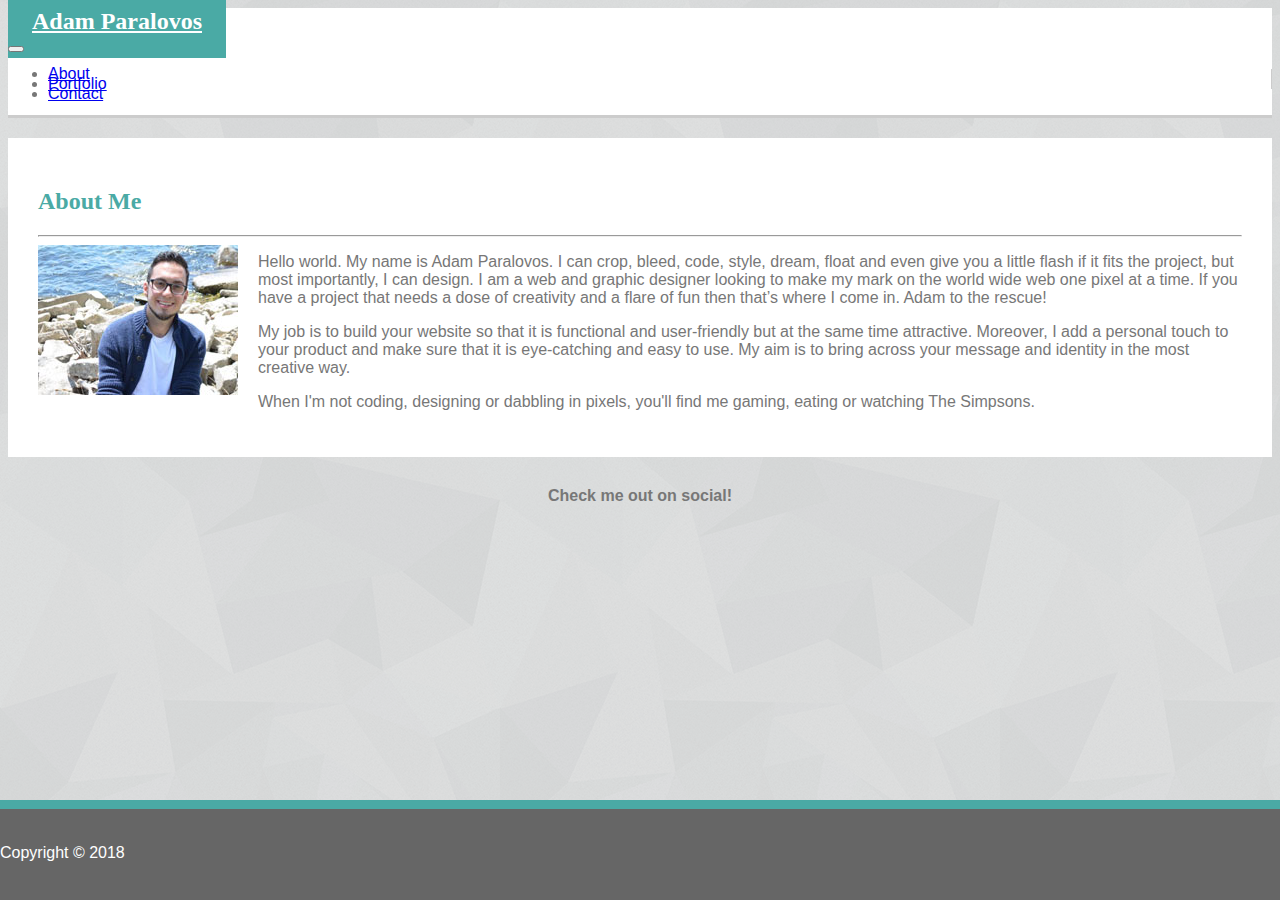
<file: index.html>
<!DOCTYPE html>
<html lang="en">

<head>
  <!-- Required meta tags -->
  <meta charset="utf-8">
  <meta name="viewport" content="width=device-width, initial-scale=1, shrink-to-fit=no">

  <!-- Bootstrap CSS -->
  <link rel="stylesheet" href="https://stackpath.bootstrapcdn.com/bootstrap/4.1.1/css/bootstrap.min.css" integrity="sha384-WskhaSGFgHYWDcbwN70/dfYBj47jz9qbsMId/iRN3ewGhXQFZCSftd1LZCfmhktB"
    crossorigin="anonymous">

  <!-- Our own CSS stylesheet -->
  <link rel="stylesheet" href="assets/css/style.css">

  <!-- Link to FontAwesome stylesheet-->
  <link rel="stylesheet" href="https://use.fontawesome.com/releases/v5.1.0/css/all.css" integrity="sha384-lKuwvrZot6UHsBSfcMvOkWwlCMgc0TaWr+30HWe3a4ltaBwTZhyTEggF5tJv8tbt"
    crossorigin="anonymous">

  <title>Bootstrap Portfolio</title>
</head>

<body>
  <div id="entire-wrapper">
    <!-- Start of navbar -->
    <nav class="navbar navbar-expand-lg navbar-light navbar-fixed-top">
      <div class="container">
        <!-- Logo -->
        <div class="navbar-header">
          <a class="navbar-brand" href="index.html" id="logo">Adam Paralovos</a>
        </div>
        <button class="navbar-toggler" type="button" data-toggle="collapse" data-target="#page-nav-collapse" aria-controls="navbarNav"
          aria-expanded="false" aria-label="Toggle navigation">
          <span class="navbar-toggler-icon"></span>
        </button>


        <div class="collapse navbar-collapse" id="page-nav-collapse">
          <ul class="nav navbar-nav ml-auto">
            <li>
              <a class="nav-link" href="index.html">About</a>
            </li>
            <li>
              <a class="nav-link" href="portfolio.html">Portfolio</a>
            </li>
            <li>
              <a class="nav-link" href="contact.html">Contact</a>
            </li>
          </ul>
        </div>
      </div>
    </nav>
    <!-- End of navbar -->

    <!-- Start of About Me container -->
    <section class="container">
      <section class="row">
        <div class="col-md-8">
          <section class="main-container">
            <h2 class="container-header">About Me</h2>
            <hr />
            <img id="About-Me-image" src="assets/images/Adam_Headshot.jpg" alt="About Me image" />
            <p>Hello world. My name is Adam Paralovos. I can crop, bleed, code, style, dream, float and even give you a little
              flash if it fits the project, but most importantly, I can design. I am a web and graphic designer looking to
              make my mark on the world wide web one pixel at a time. If you have a project that needs a dose of creativity
              and a flare of fun then that’s where I come in. Adam to the rescue!</p>

            <p>My job is to build your website so that it is functional and user-friendly but at the same time attractive. Moreover,
              I add a personal touch to your product and make sure that it is eye-catching and easy to use. My aim is to
              bring across your message and identity in the most creative way.
            </p>

            <p>When I'm not coding, designing or dabbling in pixels, you'll find me gaming, eating or watching The Simpsons.
            </p>
          </section>
        </div>
        <div class="col-md-4">
          <section>
            <div class="card">
              <div class="card-header">
                <center>
                  <strong>Check me out on social!</strong>
                </center>
              </div>
              <div class="card-body">
                <center>
                  <a href="https://www.facebook.com/adam.paralovos" target="_blank">
                    <i class="fab fa-facebook-square"></i>
                  </a>
                  <a href="https://twitter.com/adamparalovos" target="_blank">
                    <i class="fab fa-twitter-square"></i>
                  </a>
                  <a href="https://www.linkedin.com/in/adamparalovos/" target="_blank">
                    <i class="fab fa-linkedin"></i>
                  </a>
                  <a href="http://github.com/Adam28P/" target="_blank">
                    <i class="fab fa-github-square"></i>
                  </a>
                </center>
              </div>
            </div>
          </section>
        </div>
      </section>
    </section>
    <!-- End of About Me container -->

    <!-- Start of footer -->
    <footer class="footer">
      <div class="two-toned-footer-color"></div>
      <p class="text-muted text-muted-footer text-center">
        Copyright &copy; 2018
      </p>
    </footer>
    <!-- End of footer -->
  </div>

  <!-- JavaScripts -->
  <script src="https://code.jquery.com/jquery-3.3.1.slim.min.js" integrity="sha384-q8i/X+965DzO0rT7abK41JStQIAqVgRVzpbzo5smXKp4YfRvH+8abtTE1Pi6jizo"
    crossorigin="anonymous"></script>
  <script src="https://cdnjs.cloudflare.com/ajax/libs/popper.js/1.14.3/umd/popper.min.js" integrity="sha384-ZMP7rVo3mIykV+2+9J3UJ46jBk0WLaUAdn689aCwoqbBJiSnjAK/l8WvCWPIPm49"
    crossorigin="anonymous"></script>
  <script src="https://stackpath.bootstrapcdn.com/bootstrap/4.1.1/js/bootstrap.min.js" integrity="sha384-smHYKdLADwkXOn1EmN1qk/HfnUcbVRZyYmZ4qpPea6sjB/pTJ0euyQp0Mk8ck+5T"
    crossorigin="anonymous"></script>
</body>

</html>
</file>
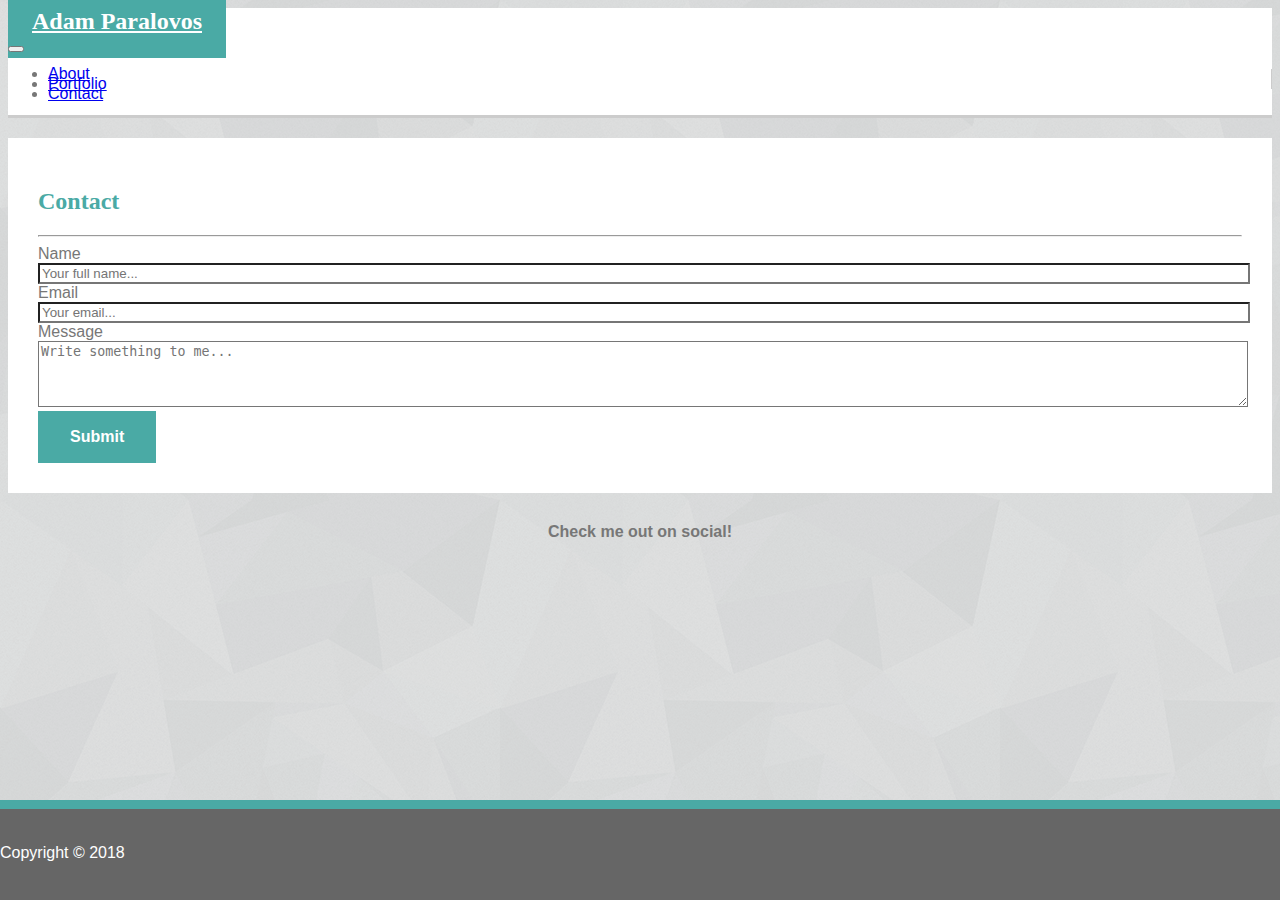
<file: contact.html>
<!DOCTYPE html>
<html lang="en">

<head>
  <!-- Required meta tags -->
  <meta charset="utf-8">
  <meta name="viewport" content="width=device-width, initial-scale=1, shrink-to-fit=no">

  <!-- Bootstrap CSS -->
  <link rel="stylesheet" href="https://stackpath.bootstrapcdn.com/bootstrap/4.1.1/css/bootstrap.min.css" integrity="sha384-WskhaSGFgHYWDcbwN70/dfYBj47jz9qbsMId/iRN3ewGhXQFZCSftd1LZCfmhktB"
    crossorigin="anonymous">

  <!-- Our own CSS stylesheet -->
  <link rel="stylesheet" href="assets/css/style.css">

   <!-- Link to FontAwesome stylesheet-->
   <link rel="stylesheet" href="https://use.fontawesome.com/releases/v5.1.0/css/all.css" integrity="sha384-lKuwvrZot6UHsBSfcMvOkWwlCMgc0TaWr+30HWe3a4ltaBwTZhyTEggF5tJv8tbt"
   crossorigin="anonymous">

  <title>Contact</title>
</head>

<body>
  <div id="entire-wrapper">
    <!-- Start of navbar -->
    <nav class="navbar navbar-expand-lg navbar-light navbar-fixed-top">
      <div class="container">
        <!-- Logo -->
        <div class="navbar-header">
          <a class="navbar-brand" href="index.html" id="logo">Adam Paralovos</a>
        </div>
        <button class="navbar-toggler" type="button" data-toggle="collapse" data-target="#page-nav-collapse" aria-controls="navbarNav"
          aria-expanded="false" aria-label="Toggle navigation">
          <span class="navbar-toggler-icon"></span>
        </button>

        <div class="collapse navbar-collapse" id="page-nav-collapse">
          <ul class="nav navbar-nav ml-auto">
            <li>
              <a class="nav-link" href="index.html">About</a>
            </li>
            <li>
              <a class="nav-link" href="portfolio.html">Portfolio</a>
            </li>
            <li>
              <a class="nav-link" href="contact.html">Contact</a>
            </li>
          </ul>
        </div>
      </div>
    </nav>
    <!-- End of navbar -->

    <!-- Start of container -->
    <section class="container">
      <section class="row">
        <div class="col-md-8">
          <form class="main form-horizontal">
            <h2 class="container-header">Contact</h2>
            <hr />
            <div class="form-group">
              <label for="name" class="col-sm-2 control-label">Name</label>
              <div class="col-sm-10">
                <input type="email" class="form-control" id="name" placeholder="Your full name...">
              </div>
            </div>
            <div class="form-group">
              <label for="email" class="col-sm-2 control-label">Email</label>
              <div class="col-sm-10">
                <input type="password" class="form-control" id="email" placeholder="Your email...">
              </div>
            </div>
            <div class="form-group">
              <label class="col-sm-2 control-label" for="msg">Message</label>
              <div class="col-sm-10">
                <textarea id="msg" class="form-control" rows="4" placeholder="Write something to me..."></textarea>
              </div>
            </div>
            <button class="submit-btn">Submit</button>
          </form>
        </div>
        <div class="col-md-4">
          <section>
            <div class="card">
              <div class="card-header">
                <center>
                  <strong>Check me out on social!</strong>
                </center>
              </div>
              <div class="card-body">
                <center>
                  <a href="https://www.facebook.com/adam.paralovos" target="_blank">
                    <i class="fab fa-facebook-square"></i>
                  </a>
                  <a href="https://twitter.com/adamparalovos" target="_blank">
                    <i class="fab fa-twitter-square"></i>
                  </a>
                  <a href="https://www.linkedin.com/in/adamparalovos/" target="_blank">
                    <i class="fab fa-linkedin"></i>
                  </a>
                  <a href="http://github.com/Adam28P/" target="_blank">
                    <i class="fab fa-github-square"></i>
                  </a>
                </center>
              </div>
            </div>
          </section>
        </div>
      </section>
    </section>
    <!-- End of container -->


    <!-- Start of footer -->
    <footer class="footer">
      <div class="two-toned-footer-color"></div>
      <p class="text-muted text-muted-footer text-center">
        Copyright &copy; 2018
      </p>
    </footer>
    <!-- End of footer -->
  </div>
  <!-- JavaScripts -->
  <script src="https://code.jquery.com/jquery-3.3.1.slim.min.js" integrity="sha384-q8i/X+965DzO0rT7abK41JStQIAqVgRVzpbzo5smXKp4YfRvH+8abtTE1Pi6jizo"
    crossorigin="anonymous"></script>
  <script src="https://cdnjs.cloudflare.com/ajax/libs/popper.js/1.14.3/umd/popper.min.js" integrity="sha384-ZMP7rVo3mIykV+2+9J3UJ46jBk0WLaUAdn689aCwoqbBJiSnjAK/l8WvCWPIPm49"
    crossorigin="anonymous"></script>
  <script src="https://stackpath.bootstrapcdn.com/bootstrap/4.1.1/js/bootstrap.min.js" integrity="sha384-smHYKdLADwkXOn1EmN1qk/HfnUcbVRZyYmZ4qpPea6sjB/pTJ0euyQp0Mk8ck+5T"
    crossorigin="anonymous"></script>

</body>

</html>
</file>
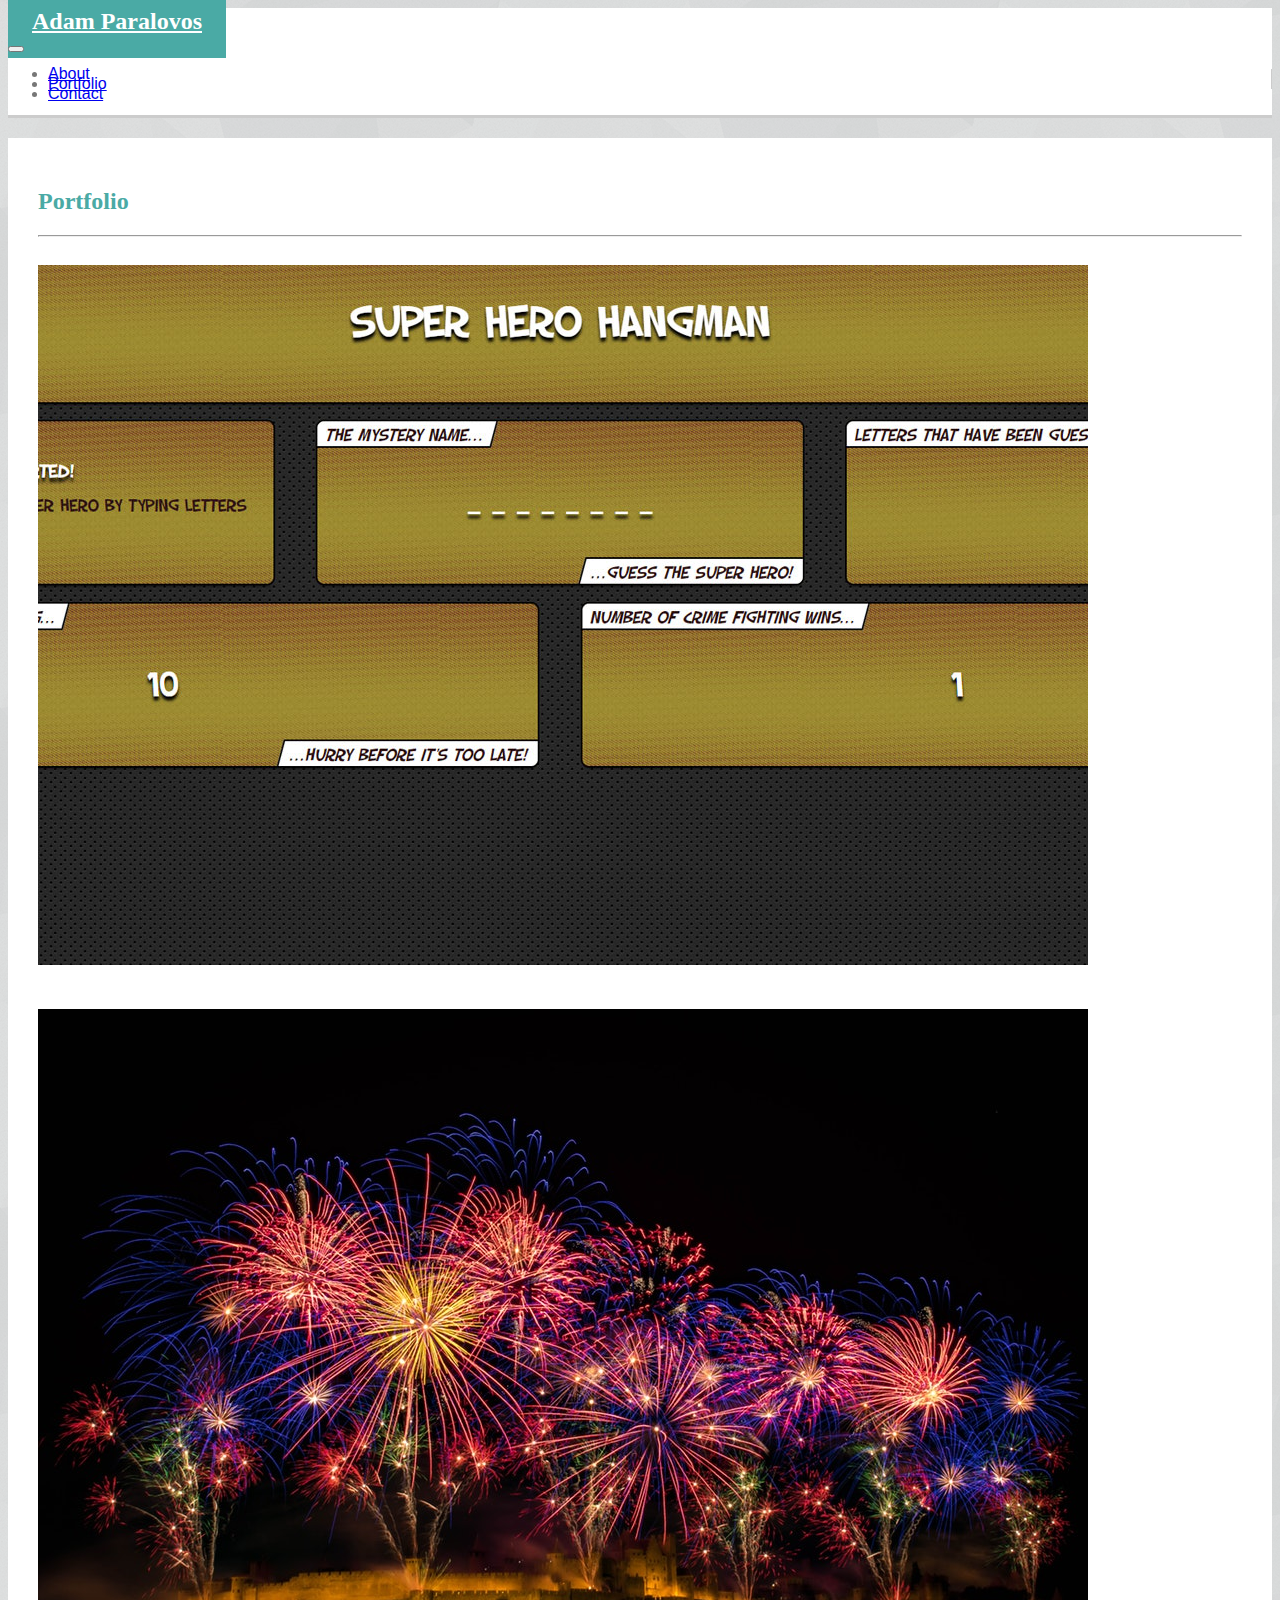
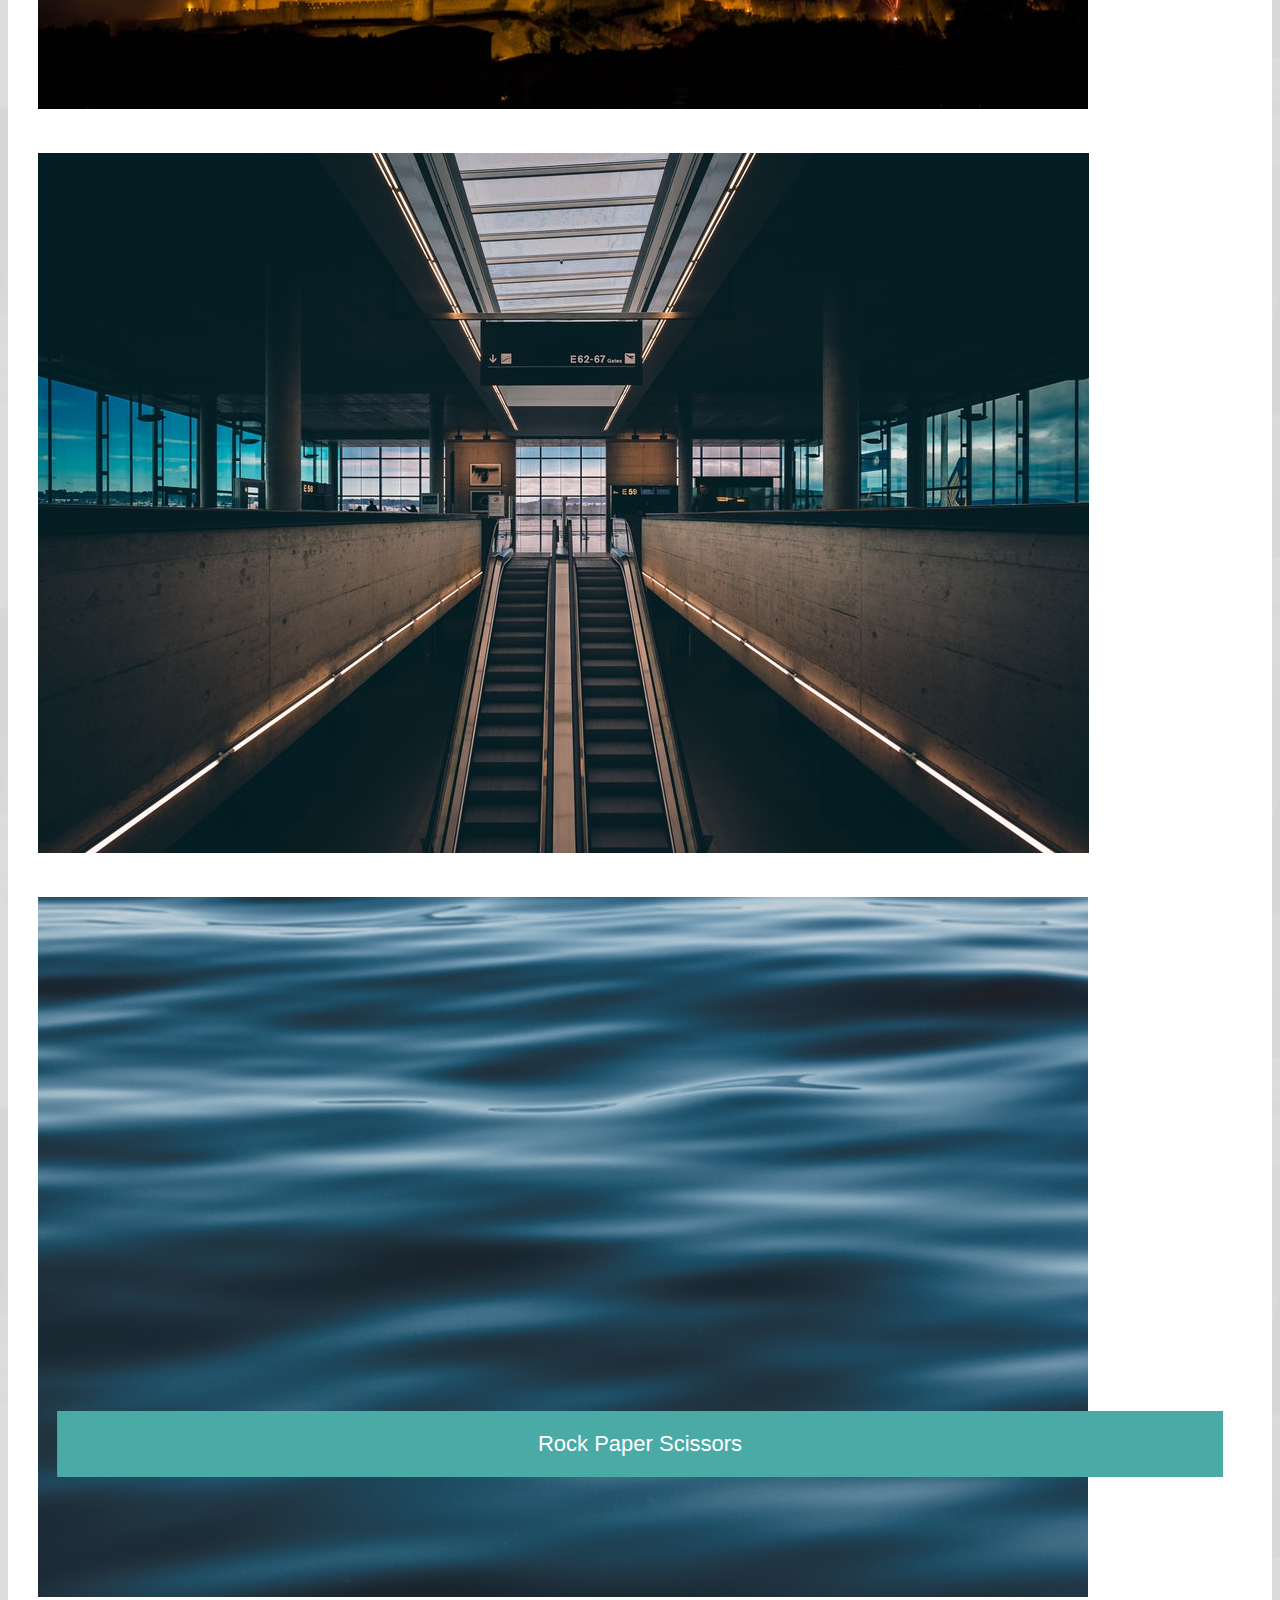
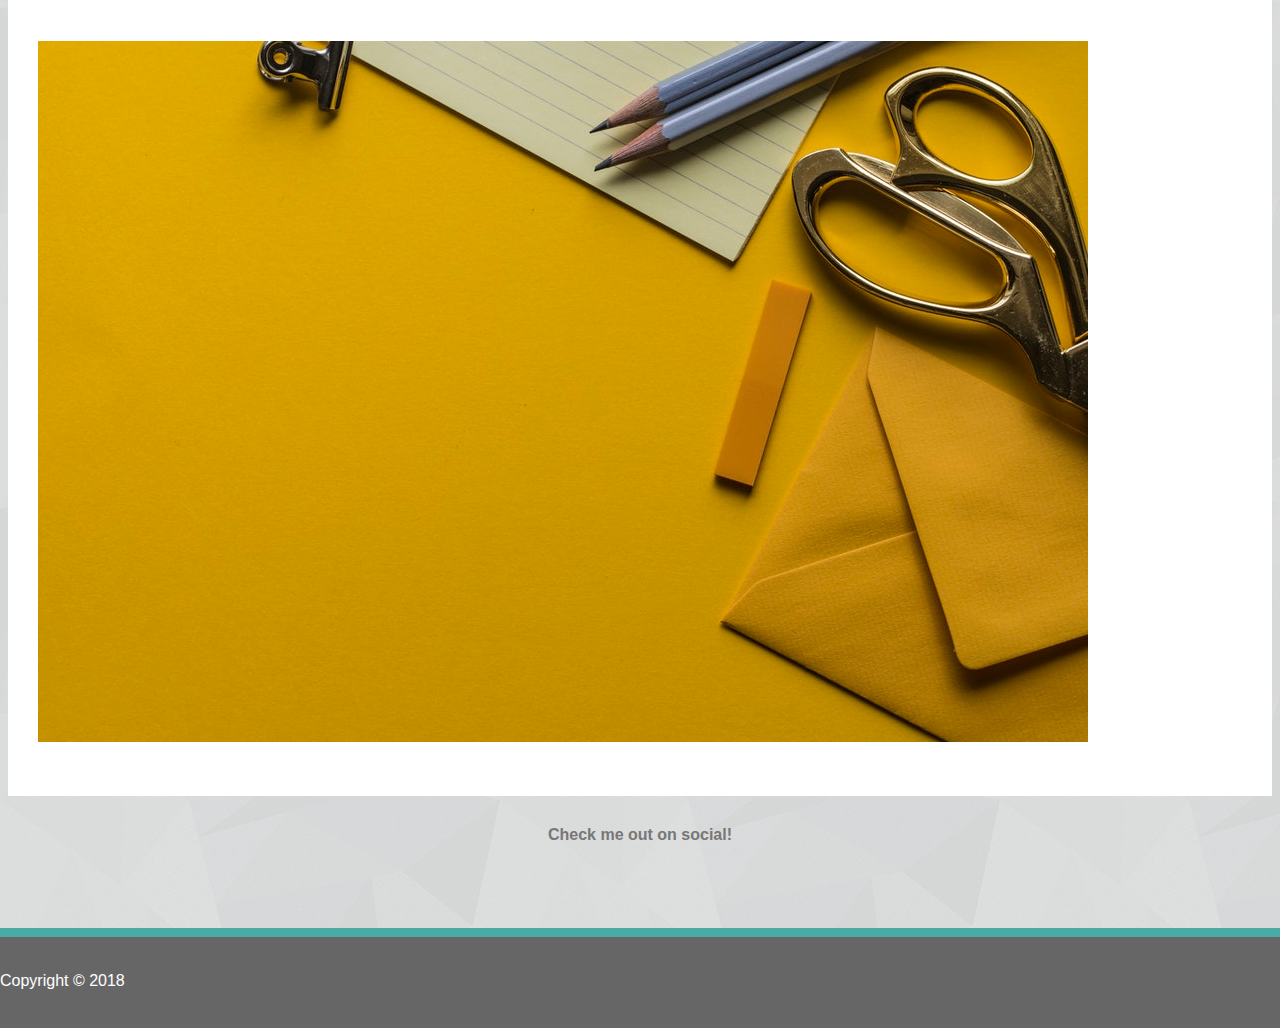
<file: portfolio.html>
<!DOCTYPE html>
<html lang="en">

<head>
  <!-- Required meta tags -->
  <meta charset="utf-8">
  <meta name="viewport" content="width=device-width, initial-scale=1, shrink-to-fit=no">

  <!-- Bootstrap CSS -->
  <link rel="stylesheet" href="https://stackpath.bootstrapcdn.com/bootstrap/4.1.1/css/bootstrap.min.css" integrity="sha384-WskhaSGFgHYWDcbwN70/dfYBj47jz9qbsMId/iRN3ewGhXQFZCSftd1LZCfmhktB"
    crossorigin="anonymous">

  <!-- Our own CSS stylesheet -->
  <link rel="stylesheet" href="assets/css/style.css">

   <!-- Link to FontAwesome stylesheet-->
   <link rel="stylesheet" href="https://use.fontawesome.com/releases/v5.1.0/css/all.css" integrity="sha384-lKuwvrZot6UHsBSfcMvOkWwlCMgc0TaWr+30HWe3a4ltaBwTZhyTEggF5tJv8tbt"
   crossorigin="anonymous">

  <title>Portfolio</title>
</head>

<body>
        <div id="entire-wrapper">
     <!-- Start of navbar -->
  <nav class="navbar navbar-expand-lg navbar-light navbar-fixed-top">
    <div class="container">
      <!-- Logo -->
      <div class="navbar-header">
        <a class="navbar-brand" href="index.html" id="logo">Adam Paralovos</a>
      </div>
      <button class="navbar-toggler" type="button" data-toggle="collapse" data-target="#page-nav-collapse" aria-controls="navbarNav" aria-expanded="false"
          aria-label="Toggle navigation">
          <span class="navbar-toggler-icon"></span>
        </button>

      <div class="collapse navbar-collapse" id="page-nav-collapse">
        <ul class="nav navbar-nav ml-auto">
          <li>
            <a class="nav-link" href="index.html">About</a>
          </li>
          <li>
            <a class="nav-link" href="portfolio.html">Portfolio</a>
          </li>
          <li>
            <a class="nav-link" href="contact.html">Contact</a>
          </li>
        </ul>
      </div>
    </div>
  </nav>
  <!-- End of navbar -->

  <!-- Start of container -->
  <section class="container">
    <main class="row">
      <div class="col-md-8">
        <section class="main-container">
          <h2 class="container-header">Portfolio</h2>
          <hr />
          <div class="row">
            <div class="col-sm-6 col-md-12 col-lg-6">
              <a href="https://adam28p.github.io/Word-Guess-Game/" target="_blank"><img class="img-fluid portfolio-image" src="assets/images/hangman.jpg" alt="">
              <div class="centeredTitle">Hangman</div></a>
            </div>
            <div class="col-sm-6 col-md-12 col-lg-6">
              <img class="img-fluid portfolio-image" src="assets/images/fireworks.jpg" alt="">
              <div class="centeredTitle">RPG Game</div>
            </div>
          </div>
          <div class="row">
            <div class="col-sm-6 col-md-12 col-lg-6">
              <img class="img-fluid portfolio-image" src="assets/images/stairs.jpg" alt="">
              <div class="centeredTitle">Trivia Game</div>
            </div>
            <div class="col-sm-6 col-md-12 col-lg-6">
              <img class="img-fluid portfolio-image" src="assets/images/waves.jpg" alt="">
              <div class="centeredTitle">UofT Info Widget</div>
            </div>
          </div>
          <div class="row">
            <div class="col-sm-6 col-md-12 col-lg-6">
              <img class="img-fluid portfolio-image" src="assets/images/scissors.jpg" alt="">
              <div class="centeredTitle">Rock Paper Scissors</div>
            </div>
          </div>
        </section>
      </div>
      <div class="col-md-4">
        <section>
          <div class="card">
            <div class="card-header">
              <center>
                <strong>Check me out on social!</strong>
              </center>
            </div>
            <div class="card-body">
              <center>
                <a href="https://www.facebook.com/adam.paralovos" target="_blank">
                  <i class="fab fa-facebook-square"></i>
                </a>
                <a href="https://twitter.com/adamparalovos" target="_blank">
                  <i class="fab fa-twitter-square"></i>
                </a>
                <a href="https://www.linkedin.com/in/adamparalovos/" target="_blank">
                  <i class="fab fa-linkedin"></i>
                </a>
                <a href="http://github.com/Adam28P/" target="_blank">
                  <i class="fab fa-github-square"></i>
                </a>
              </center>
            </div>
          </div>
        </section>
      </div>
    </main>
  </div>
  <!-- End of container -->


  <!-- Start of footer -->
  <footer class="footer">
    <div class="two-toned-footer-color"></div>
    <p class="text-muted text-muted-footer text-center">
      Copyright &copy; 2018
    </p>
  </footer>
  <!-- End of footer -->
</div>
  <!-- JavaScripts -->
  <script src="https://code.jquery.com/jquery-3.3.1.slim.min.js" integrity="sha384-q8i/X+965DzO0rT7abK41JStQIAqVgRVzpbzo5smXKp4YfRvH+8abtTE1Pi6jizo"
    crossorigin="anonymous"></script>
  <script src="https://cdnjs.cloudflare.com/ajax/libs/popper.js/1.14.3/umd/popper.min.js" integrity="sha384-ZMP7rVo3mIykV+2+9J3UJ46jBk0WLaUAdn689aCwoqbBJiSnjAK/l8WvCWPIPm49"
    crossorigin="anonymous"></script>
  <script src="https://stackpath.bootstrapcdn.com/bootstrap/4.1.1/js/bootstrap.min.js" integrity="sha384-smHYKdLADwkXOn1EmN1qk/HfnUcbVRZyYmZ4qpPea6sjB/pTJ0euyQp0Mk8ck+5T"
    crossorigin="anonymous"></script>

</body>

</html>
</file>
<file: assets/css/style.css>
html {
    position: relative;
    min-height: 100%;
}

body{
    background-image: url("../images/shattered.png");
    color:#777;
    font-family: 'Arial', 'Helvetica Neue', Helvetica, sans-serif;
}

/* PAGE WRAPPER STYLING */

#entire-wrapper{
  min-height: 100%;
  margin-bottom: 150px;
}

section {
    margin: 20px 0;
  }

.main-container {
    background-color: #fff;
    padding: 30px;
    margin-bottom: 30px;
}

/* START SOCIAL MEDIA ICONS */
.fab{
  font-size: 30px;
  margin-right:15px;
  color: #666;
}

.fab:hover{
  font-size: 30px;
  margin-right:15px;
  color: #999;
}

/* END SOCIAL MEDIA ICONS */

.main {
    background-color: #fff;
    padding: 30px;
    margin-bottom: 30px;
    margin-top: 20px;
  }

.container-header {
    color: #4aaaa5;
    font-family: Georgia, Times, "Times New Roman", serif;
    font-weight: bold;
}

/* LOGO STYLING */

#logo {
    font-family: Georgia, Times, "Times New Roman", serif;
    font-size: 24px;
    font-weight: bold;
    color: #fff;
    padding:24px;
    background-color: #4aaaa5;
  } 

  /* START NAVBAR STYLING */
  
  .navbar {
    background: white;
    border-bottom: 3px solid #ccc;
  }
  

 .navbar ul li {
  border-right:1px solid #ccc;
  line-height: 10px;
} 
.navbar ul li:nth-last-child(1) {
  margin-right: 0px;
  border-right: none;
  padding: 0px;
} 

/* END NAVBAR STYLING */

  
  #images {
    padding-top: 15px;
    text-align: center;
  }

  
  
  /* START FOOTER STYLING */
  .footer {
    position: absolute;
    bottom: 0;
    left:0;
    width: 100%;
    height: 100px;
    background-color: #666;
  }
  
  .text-muted-footer {
    margin-top: 35px;
    color: #fff !important;
  }
  
  .two-toned-footer-color {
    height: 6px;
    padding-top: 3px;
    background-color: #4aaaa5;
  }

  /* END FOOTER STYLING */

/* ABOUT ME STYLING */

.about-me-header {
    margin-bottom: 33px;
    font-family: Georgia, Times, "Times New Roman", serif;
    font-size: 32px;
    font-weight: bold;
    color: #4aaaa5;
  }
  
  #About-Me-image {
    float: left;
    width: 200px;
    margin: 0 20px 10px 0;
  }

  /* PORTFOLIO IMAGE STYING */

  .portfolio-image {
    margin: 20px auto;
  }

  /* PORTFOLIO IMAGE TITLE STYLING */

  .centeredTitle {
    position: absolute;
    top: 72%;
    left: 50%;
    transform: translate(-50%, -50%);
    background-color: #4aaaa5;
    width: 91%;
    padding: 20px 0px;
    color: white;
    text-align: center;
    font-size: 22px;
}

  /* CONTACT FORM STYLING */

  .form-control {
    border-radius: 0;
    min-width: 100%;
    max-width: 100%;
  }
  
  .submit-btn {
    padding: 15px 30px;
    font-size: 16px;
    font-weight: bold;
    color: #fff;
    background-color: #4aaaa5;
    border: 0;
    cursor: pointer;
    border: 2px solid #4aaaa5;
  }
  
  .submit-btn:hover {
    opacity: .7;
    background-color: #fff;
    border: 2px solid #4aaaa5;
    color: #4aaaa5;
  }
</file>
